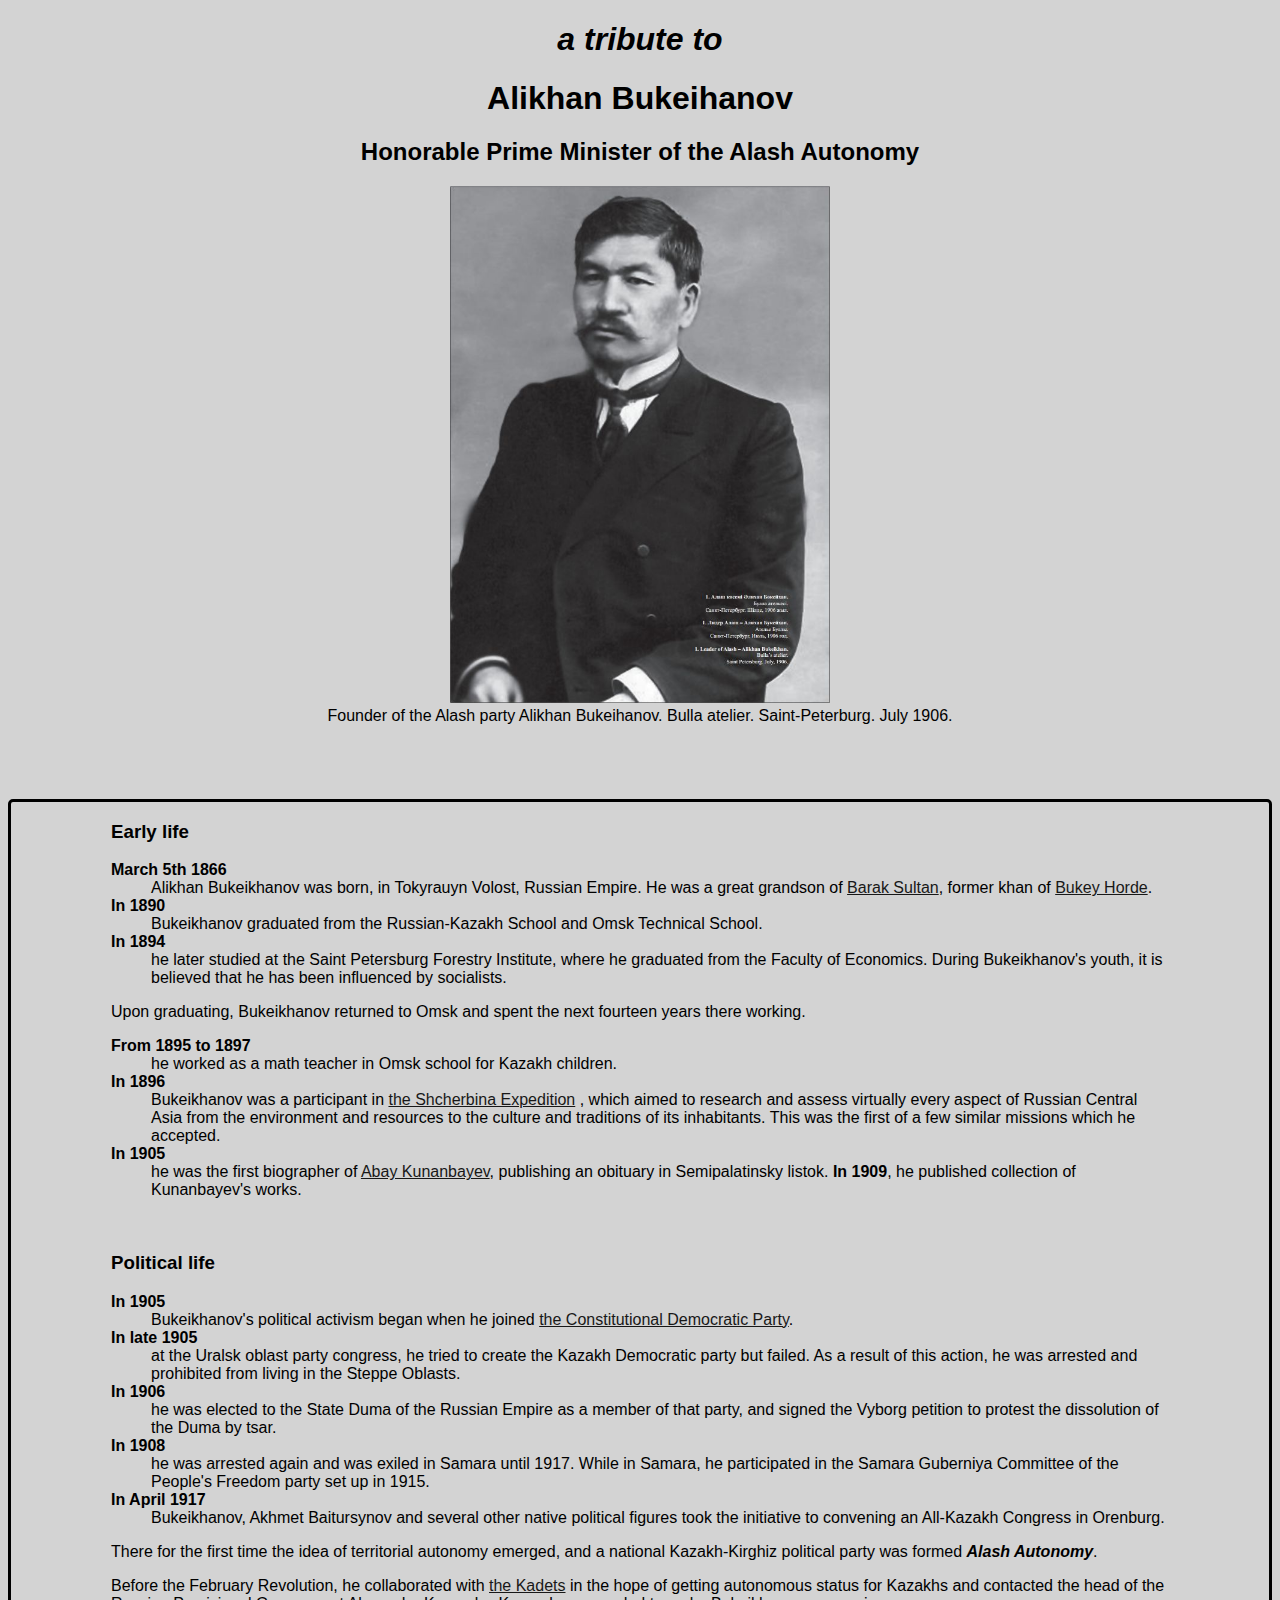
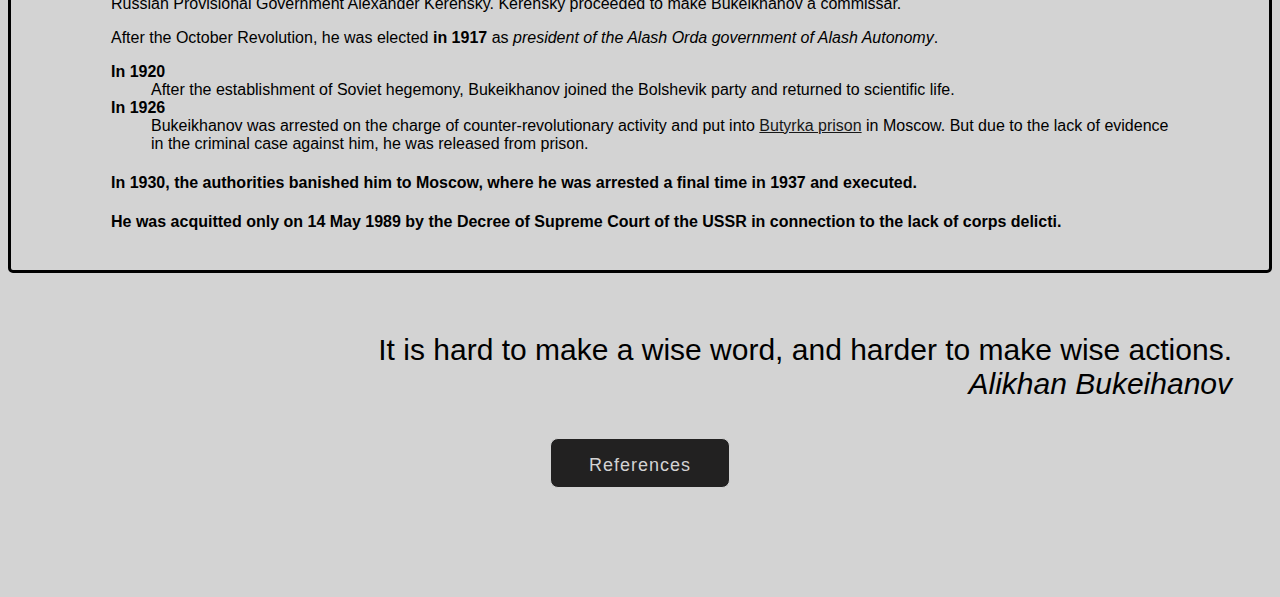
<file: index.html>
<!DOCTYPE html>
<html>
   <head>
      <title>Tribute page</title>
      <meta charset="UTF-8">
      <meta name="viewport" content="width=device-width">
      <link rel="stylesheet" href="css/style.css" type="text/css">
      <link rel="icon" href="assets/muslim.png" type="image/icon type">
   </head>
   
   <body>
       <div class="main">
        <div class="heading">
           
            <div class="head"> 
                <h1>
                   <em>a tribute to</em>
                </h1>

               <h1 id="Title">Alikhan Bukeihanov</h1>
               <h2>Honorable Prime Minister of the Alash Autonomy</h2>
            </div>
            
            <figure>
             <img srcset="assets/portrait.jpg 750w, 
                          assets/portrait.jpg 650w"
             sizes="(max-width:400px) 350px, 450px " 
             src="assets/portrait.jpg" 
             alt="Picture of Alikhan Bukeihanov">
             <figcaption>Founder of the Alash party Alikhan Bukeihanov. Bulla atelier. Saint-Peterburg. July 1906.</figcaption>
            </figure>
        </div>
        <br>
            <div class="timeline">
            <h3>Early life</h3>
            <dl>
                <dt><strong>March 5th 1866</strong></dt> 
                <dd>Alikhan Bukeikhanov was born, in Tokyrauyn Volost, Russian Empire. He was a great grandson of <a href="https://en.wikipedia.org/wiki/Barak_Sultan">Barak Sultan</a>, former khan of <a href="https://en.wikipedia.org/wiki/Bukey_Horde">Bukey Horde</a>.</dd>
                
                <dt><strong>In 1890</strong></dt>
                <dd>Bukeikhanov graduated from the Russian-Kazakh School and Omsk Technical School. </dd>
                
                <dt><strong>In 1894</strong></dt>
                <dd>he later studied at the Saint Petersburg Forestry Institute, where he graduated from the Faculty of Economics. During Bukeikhanov's youth, it is believed that he has been influenced by socialists.</dd>
                
                <p>Upon graduating, Bukeikhanov returned to Omsk and spent the next fourteen years there working.</p> 
                
                <dt><strong>From 1895 to 1897</strong></dt>
                <dd>he worked as a math teacher in Omsk school for Kazakh children.</dd>
                
                <dt><strong>In 1896</strong></dt> 
                <dd>Bukeikhanov was a participant in <a href="https://www.researchgate.net/publication/254236915_Settlement_promoted_settlement_contested_The_Shcherbina_Expedition_of_1896-1903">the Shcherbina Expedition</a> , 
                    which aimed to research and assess virtually every aspect of Russian Central Asia from the environment and resources to the culture and traditions of its inhabitants. 
                    This was the first of a few similar missions which he accepted.</dd>
                
                <dt><strong>In 1905</strong></dt>
                <dd>he was the first biographer of <a href="https://en.wikipedia.org/wiki/Abai_Qunanbaiuly">Abay Kunanbayev</a>, publishing an obituary in Semipalatinsky listok. <strong>In 1909</strong>, he published collection of Kunanbayev's works.</dd>
            </dl>

            <br>

            <h3>Political life</h3>
            <dl>
                <dt><strong>In 1905</strong></dt> 
                <dd>Bukeikhanov's political activism began when he joined <a href="https://en.wikipedia.org/wiki/Constitutional_Democratic_Party#:~:text=The%20Constitutional%20Democratic%20Party%20(Russian,encompassing%20constitutional%20monarchists%20and%20moderate"> the Constitutional Democratic Party</a>.</dd>
                    
                <dt><strong>In late 1905</strong></dt> 
                <dd>at the Uralsk oblast party congress, he tried to create the Kazakh Democratic party but failed. As a result of this action, he was arrested and prohibited from living in the Steppe Oblasts.</dd>
                
                <dt><strong>In 1906</strong></dt> 
                <dd>he was elected to the State Duma of the Russian Empire as a member of that party, and signed the Vyborg petition to protest the dissolution of the Duma by tsar.</dd>
                
                <dt><strong>In 1908</strong></dt>
                <dd>he was arrested again and was exiled in Samara until 1917. While in Samara, he participated in the Samara Guberniya Committee of the People's Freedom party set up in 1915.</dd>
                
                <dt><strong>In April 1917</strong></dt> 
                <dd>Bukeikhanov, Akhmet Baitursynov and several other native political figures took the initiative to convening an All-Kazakh Congress in Orenburg.</dd>
                
                <p>There for the first time the idea of territorial autonomy emerged, and a national Kazakh-Kirghiz political party was formed <strong><em>Alash Autonomy</em></strong>.</p>
                <p>Before the February Revolution, he collaborated with <a href="https://www.britannica.com/topic/Kadet">the Kadets</a>  in the hope of getting autonomous status for Kazakhs and contacted the head of the Russian Provisional Government Alexander Kerensky. Kerensky proceeded to make Bukeikhanov a commissar. </p>
                <p>After the October Revolution, he was elected <strong>in 1917</strong> as <em>president of the Alash Orda government of Alash Autonomy</em>.</p>
                <dt><strong>In 1920</strong></dt> 
                <dd>After the establishment of Soviet hegemony, Bukeikhanov joined the Bolshevik party and returned to scientific life.</dd>
                <dt><strong>In 1926</strong></dt> 
                <dd>Bukeikhanov was arrested on the charge of counter-revolutionary activity and put into <a href="https://en.wikipedia.org/wiki/Butyrka_prison">Butyrka prison</a> in Moscow. But due to the lack of evidence in the criminal case against him, he was released from prison.</dd>
            </dl>

            <h4>In 1930, the authorities banished him to Moscow, where he was arrested a final time in 1937 and executed.</h4>
            <h4>He was acquitted only on 14 May 1989 by the Decree of Supreme Court of the USSR in connection to the lack of corps delicti.</h4><br>
            </div>

            <blockquote>It is hard to make a wise word, and harder to make wise actions.<br>
                <cite>Alikhan Bukeihanov</cite>
            </blockquote>

            <br>
            
            <br>
        <div class="buttonref">
            <a href="references.html" target="_blank">
           <button>
            References
            <span></span>
           </button>
        </a>
        </div>   
            
        </div>

        

       </div>
   </body>
</html>
</file>
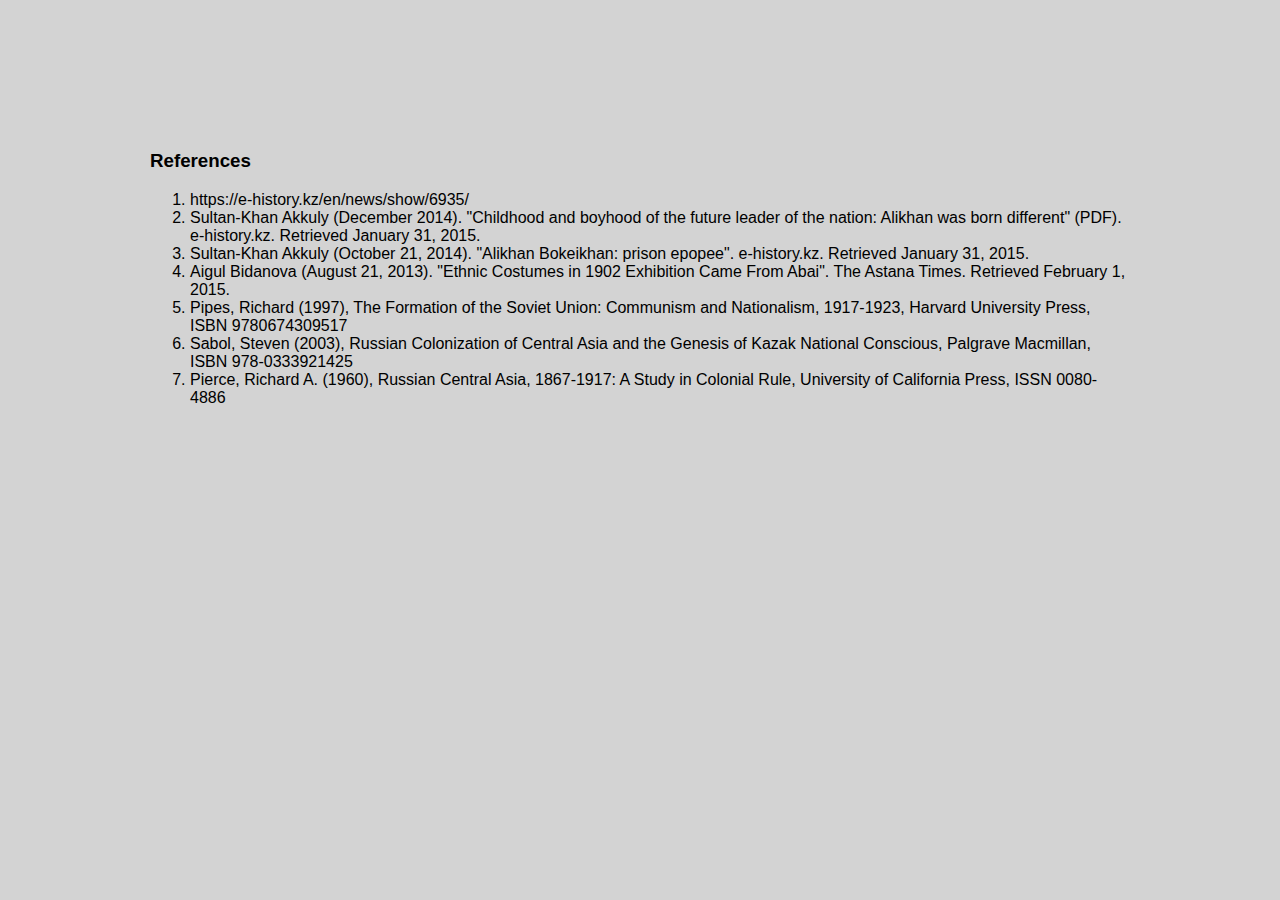
<file: references.html>
<!DOCTYPE html>
<html>
    <head>
        <title>References</title>
        <link rel="icon" href="assets/muslim.png" type="image/icon type">
        <link rel="stylesheet" href="css/styleref.css" type="text/css">
    </head>

    <body>
        
        <h3>References</h3>

            <ol>
                <li>https://e-history.kz/en/news/show/6935/</li>
                <li>Sultan-Khan Akkuly (December 2014). "Childhood and boyhood of the future leader of the nation: Alikhan was born different" (PDF). e-history.kz. Retrieved January 31, 2015.</li>
                <li>Sultan-Khan Akkuly (October 21, 2014). "Alikhan Bokeikhan: prison epopee". e-history.kz. Retrieved January 31, 2015.</li>
                <li>Aigul Bidanova (August 21, 2013). "Ethnic Costumes in 1902 Exhibition Came From Abai". The Astana Times. Retrieved February 1, 2015.</li>
                <li>Pipes, Richard (1997), The Formation of the Soviet Union: Communism and Nationalism, 1917-1923, Harvard University Press, ISBN 9780674309517</li>
                <li>Sabol, Steven (2003), Russian Colonization of Central Asia and the Genesis of Kazak National Conscious, Palgrave Macmillan, ISBN 978-0333921425</li>
                <li>Pierce, Richard A. (1960), Russian Central Asia, 1867-1917: A Study in Colonial Rule, University of California Press, ISSN 0080-4886</li>
            </ol>
    </body>
</html>
</file>
<file: css/style.css>
*{  
    font-family: Arial, Helvetica, sans-serif;
    background-color: lightgray;
}

a{
    color: rgb(24, 24, 24);
}

.main .heading {
    text-align: center;
}

.main .timeline{
    margin: 40px auto;
    padding: 0px 100px;
    
    border: 3px black solid;
    border-radius: 5px;
    text-align: left;
}
.main blockquote{
    text-align: right;
    font-size: 30px;
    margin-top: 60px;
    margin-bottom: 3px;
}



.buttonref{
    box-sizing: border-box;
    font-family: sans-serif;
    height: 5vh;
    display: flex;
    align-items: center;
    justify-content: center;
    margin: 0;
    padding: 0;
}

.buttonref button{
    cursor: pointer;
    font-size: 18px;
    letter-spacing: 1px;
    width: 180px;
    height:50px;
    line-height: 50px;
    margin:30px;
    border: 0;
    outline: 0;
    border-radius: 8px;
    background: transparent;
    overflow: hidden;
    transition: .4s;
    
}

.buttonref a{
    
}

.buttonref button:nth-child(1){
    color: lightgray;
    border: 1px solid;
    background-color: #222121;
    
}

.buttonref button:nth-child(1):hover{
    background: lightgray;
    color: #222121;
}

.buttonref button span{
    display: flex;
    width: 100px;
    height: 10px;
    background: #e5e5e5;
    filter: blur(8px);
    transform: rotate(110deg) translateX(10px) translateY(100px);
    transition: .4s;
}

.buttonref button:hover span{
    transform: rotate(110deg) translateX(-80px) translateY(-140px);
}
</file>
<file: css/styleref.css>
*{  
    font-family: Arial, Helvetica, sans-serif;
    background-color: lightgray;
}
body{
    margin-right: 150px ;
    margin-left: 150px ;
    margin-top: 150px;
    padding: 15px auto;
    margin-top: 150px;
    margin-left: 150px;
    margin-right: 150px;
}
</file>
